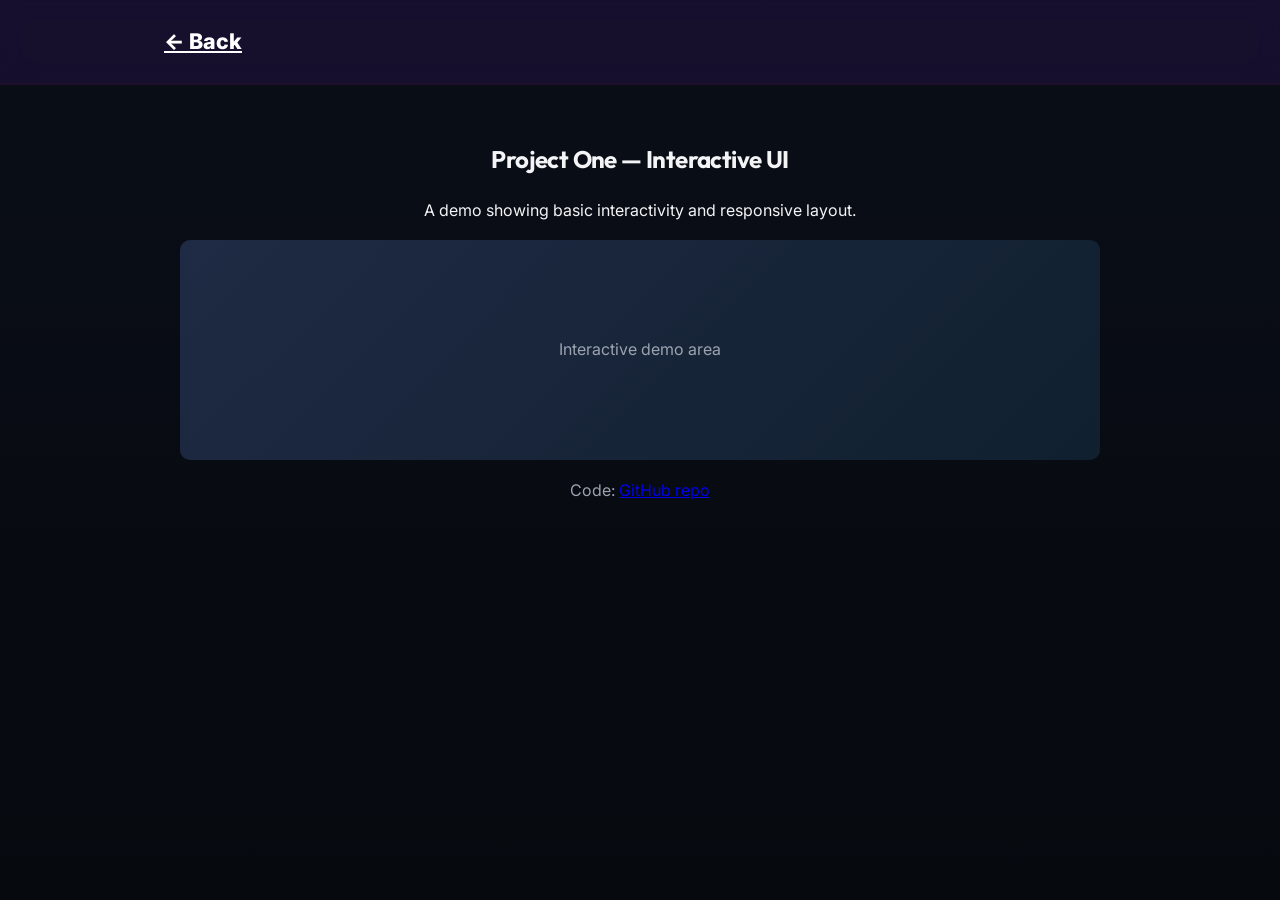
<file: projects/project-one/index.html>
<!doctype html>
<html lang="en">
<head>
  <meta charset="utf-8" />
  <meta name="viewport" content="width=device-width,initial-scale=1" />
  <title>Project One — Interactive UI</title>
  <link rel="stylesheet" href="../../styles.css">
  <style> .project-hero{padding:40px;text-align:center} .demo-box{height:220px;background:linear-gradient(135deg,#1f2a44,#10202f);border-radius:10px;display:flex;align-items:center;justify-content:center;color:var(--text-muted);}</style>
</head>
<body>
  <header class="site-header">
    <div class="container">
      <a href="../../index.html" class="logo">← Back</a>
    </div>
  </header>
  <main class="container project-hero">
    <h2>Project One — Interactive UI</h2>
    <p>A demo showing basic interactivity and responsive layout.</p>
    <div class="demo-box">Interactive demo area</div>
    <p style="margin-top:18px;color:var(--text-muted)">Code: <a href="https://github.com/manish001co-cmd/portfolio-site" target="_blank" rel="noopener">GitHub repo</a></p>
  </main>
</body>
</html>
</file>
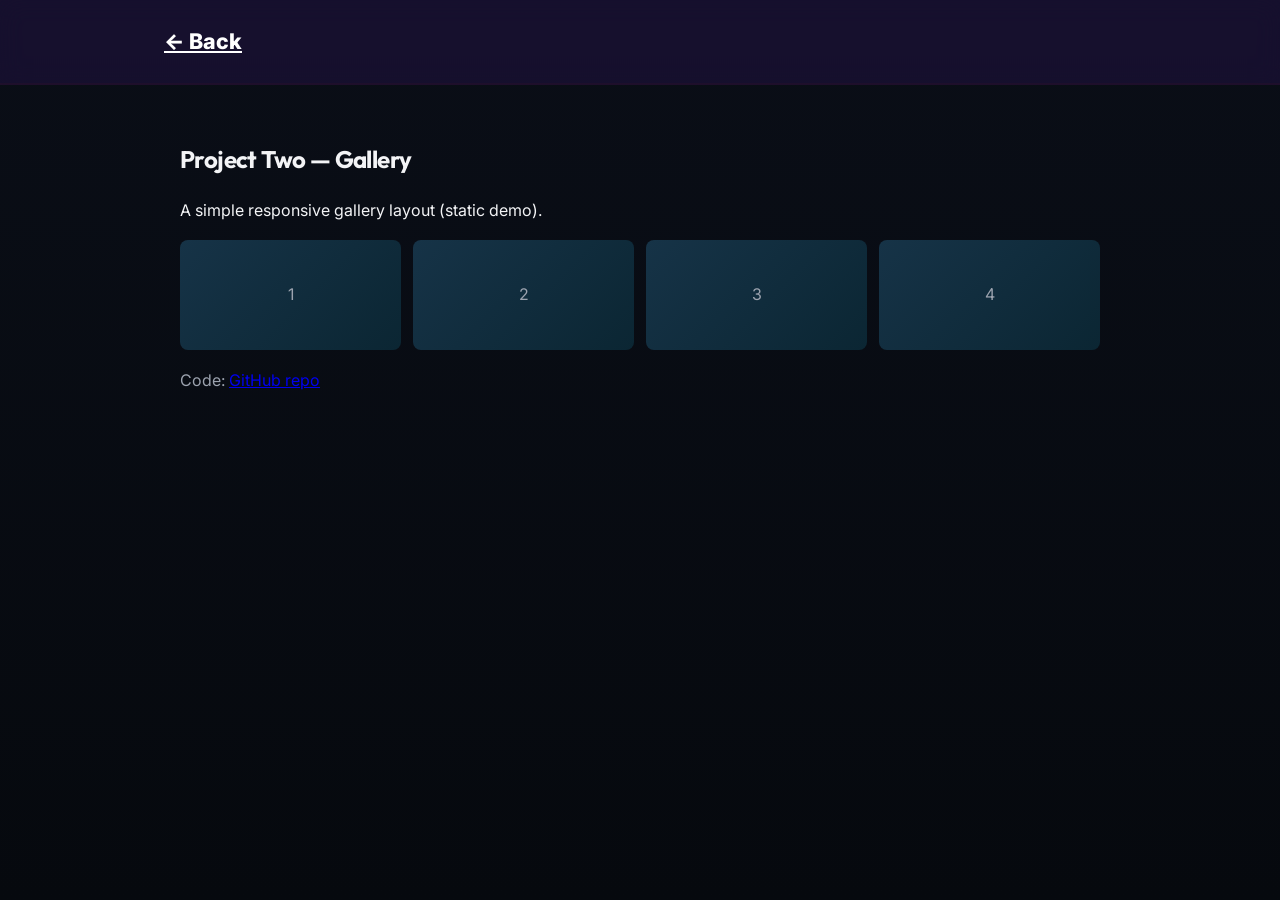
<file: projects/project-two/index.html>
<!doctype html>
<html lang="en">

<head>
  <meta charset="utf-8" />
  <meta name="viewport" content="width=device-width,initial-scale=1" />
  <title>Project Two — Gallery</title>
  <link rel="stylesheet" href="../../styles.css">
  <style>
    .project-hero {
      padding: 40px
    }

    .gallery {
      display: grid;
      grid-template-columns: repeat(auto-fit, minmax(120px, 1fr));
      gap: 12px
    }

    .thumb {
      height: 110px;
      border-radius: 8px;
      background: linear-gradient(135deg, #163347, #0b2633);
      display: flex;
      align-items: center;
      justify-content: center;
      color: var(--text-muted)
    }
  </style>
</head>

<body>
  <header class="site-header">
    <div class="container">
      <a href="../../index.html" class="logo">← Back</a>
    </div>
  </header>
  <main class="container project-hero">
    <h2>Project Two — Gallery</h2>
    <p>A simple responsive gallery layout (static demo).</p>
    <div class="gallery">
      <div class="thumb">1</div>
      <div class="thumb">2</div>
      <div class="thumb">3</div>
      <div class="thumb">4</div>
    </div>
    <p style="margin-top:18px;color:var(--text-muted)">Code: <a href="https://github.com/manish001co-cmd/portfolio-site"
        target="_blank" rel="noopener">GitHub repo</a></p>
  </main>
</body>

</html>
</file>
<file: styles.css>
@import url('https://fonts.googleapis.com/css2?family=Inter:wght@300;400;500;600;700&family=Outfit:wght@400;500;600;700;800&display=swap');

:root {
    /* Fonts */
    --font-heading: 'Outfit', 'Inter', system-ui, sans-serif;
    --font-body: 'Inter', system-ui, sans-serif;

    /* Theme - Dark Mode (Default) */
    --bg: #0a0e17;
    --bg-gradient-end: #06090e;
    --card: #111827;
    --card-border: rgba(255, 255, 255, 0.05);
    --text: #f3f4f6;
    --text-muted: #9ca3af;
    --accent: #8b5cf6;
    --accent-hover: #a78bfa;
    --accent-glow: rgba(139, 92, 246, 0.15);
    --glass: rgba(255, 255, 255, 0.02);
    --glass-hover: rgba(255, 255, 255, 0.05);
    --header-bg: rgba(42, 22, 81, 0.401);
    --header-border: rgba(246, 12, 12, 0.04);
    --input-bg: rgba(255, 255, 255, 0.02);
    --input-border: rgba(255, 255, 255, 0.08);
    --input-focus-bg: rgba(255, 255, 255, 0.03);
    --shadow: 0 10px 30px -10px rgba(0, 0, 0, 0.5);
    --logo-color: #ffffff;
    --card-hover-shadow: rgba(139, 92, 246, 0.25);
    --tag-bg: rgba(139, 92, 246, 0.1);
    --tag-text: #a78bfa;
    --tag-border: rgba(139, 92, 246, 0.2);
}

[data-theme="light"] {
    /* Theme - Light Mode */
    --bg: #f8fafc;
    --bg-gradient-end: #f1f5f9;
    --card: #ffffff;
    --card-border: rgba(0, 0, 0, 0.06);
    --text: #0f172a;
    --text-muted: #64748b;
    --accent: #6d28d9;
    --accent-hover: #7c3aed;
    --accent-glow: rgba(109, 40, 217, 0.1);
    --glass: rgba(0, 0, 0, 0.02);
    --glass-hover: rgba(0, 0, 0, 0.05);
    --header-bg: rgba(248, 250, 252, 0.8);
    --header-border: rgba(0, 0, 0, 0.06);
    --input-bg: rgba(0, 0, 0, 0.02);
    --input-border: rgba(0, 0, 0, 0.08);
    --input-focus-bg: #ffffff;
    --shadow: 0 10px 30px -15px rgba(0, 0, 0, 0.06);
    --logo-color: #0f172a;
    --card-hover-shadow: rgba(109, 40, 217, 0.15);
    --tag-bg: rgba(109, 40, 217, 0.06);
    --tag-text: #6d28d9;
    --tag-border: rgba(109, 40, 217, 0.12);
}

* {
    box-sizing: border-box;
    transition: background-color 0.3s ease, border-color 0.3s ease;
}

html {
    scroll-behavior: smooth;
    scroll-padding-top: 90px;
    overflow-x: hidden;
}

body {
    min-height: 100vh;
    margin: 0;
    font-family: var(--font-body);
    background: linear-gradient(180deg, var(--bg), var(--bg-gradient-end));
    color: var(--text);
    line-height: 1.6;
    position: relative;
    /* overflow-x: hidden; */
    padding-top: 80px;
}

h1,
h2,
h3,
h4 {
    font-family: var(--font-heading);
    font-weight: 700;
    letter-spacing: -0.025em;
}

.container {
    max-width: 1000px;
    margin: 0 auto;
    padding: 24px;
}

/* Header */
.site-header {
    position: fixed;
    position: fixed;
    top: 0;
    left: 0;
    width: 100%;
    z-index: 1000;

    background: var(--header-bg);
    border-bottom: 2px solid var(--header-border);

    backdrop-filter: blur(12px);
    -webkit-backdrop-filter: blur(12px);
}

.site-header .container {
    display: flex;
    align-items: center;
    justify-content: space-between;
    gap: 12px;
}

.logo {
    margin: 0;
    font-size: 1.35rem;
    color: var(--logo-color);
    font-weight: 800;
}

.nav {
    display: flex;
    gap: 35px;
    margin-left: auto;
}

.nav a {
    color: var(--text);
    text-decoration: none;
    position: relative;
}

.nav a::after {
    content: "";
    position: absolute;
    left: 0;
    bottom: -6px;
    width: 0;
    height: 2px;
    background-color: #3b82f6;
    transition: width 0.5s ease;
}

.nav a:hover::after {
    width: 100%;

}

/* Header Actions */
.header-actions {
    display: flex;
    align-items: center;
    gap: 8px;
}

.theme-toggle-btn {
    background: transparent;
    border: none;
    color: var(--text-muted);
    cursor: pointer;
    padding: 8px;
    border-radius: 50%;
    display: flex;
    align-items: center;
    justify-content: center;
    transition: color 0.2s ease, background-color 0.2s ease, transform 0.3s ease;
}

.theme-toggle-btn:hover {
    color: var(--text);
    background-color: var(--glass-hover);
    transform: rotate(15deg) scale(1.05);
}

/* Sun/Moon Toggle Settings */
[data-theme="light"] .sun-icon {
    display: none;
}

[data-theme="light"] .moon-icon {
    display: block;
    color: var(--text);
}

:root:not([data-theme="light"]) .moon-icon {
    display: none;
}

:root:not([data-theme="light"]) .sun-icon {
    display: block;
    color: #fbbf24;
}

/* Mobile Nav overlay backdrop */
.nav-overlay {
    position: fixed;
    top: 0;
    left: 0;
    width: 100vw;
    height: 100vh;
    background: rgba(10, 14, 23, 0.4);
    backdrop-filter: blur(4px);
    -webkit-backdrop-filter: blur(4px);
    opacity: 0;
    pointer-events: none;
    z-index: 98;
    transition: opacity 0.3s ease;
}

.nav-overlay.show {
    opacity: 1;
    pointer-events: auto;
}

.nav-toggle {
    display: none;
    background: transparent;
    border: none;
    width: 36px;
    height: 36px;
    cursor: pointer;
    z-index: 101;
    padding: 9px 8px;
    border-radius: 8px;
    flex-direction: column;
    justify-content: space-between;
    align-items: center;
    transition: background-color 0.2s ease;
}

.nav-toggle:hover {
    background-color: var(--glass-hover);
}

.hamburger-line {
    width: 20px;
    height: 2px;
    background-color: var(--text-muted);
    border-radius: 2px;
    transition: all 0.3s cubic-bezier(0.16, 1, 0.3, 1);
    display: block;
}

.nav-toggle.open .hamburger-line:nth-child(1) {
    transform: translateY(8px) rotate(45deg);
    background-color: var(--text);
}

.nav-toggle.open .hamburger-line:nth-child(2) {
    opacity: 0;
    transform: translateX(-10px);
}

.nav-toggle.open .hamburger-line:nth-child(3) {
    transform: translateY(-8px) rotate(-45deg);
    background-color: var(--text);
}

/* Hero Section */
.hero {
    display: grid;
    grid-template-columns: 1fr 240px;
    gap: 36px;
    align-items: center;
    padding: 64px 0;
    animation: fadeInUp 0.8s ease-out;
}

.hero-content h2 {
    font-size: 2.5rem;
    margin: 0 0 16px 0;
    line-height: 1.2;
}

.hero .accent {
    color: var(--accent);
    background: linear-gradient(135deg, var(--accent), var(--accent-hover));
    -webkit-background-clip: text;
    -webkit-text-fill-color: transparent;
}

.hero-content p {
    font-size: 1.15rem;
    color: var(--text-muted);
    margin: 0 0 24px 0;
    max-width: 540px;
}

.hero-photo {
    height: 220px;
    width: 220px;
    border-radius: 50%;
    overflow: hidden;
    display: flex;
    align-items: center;
    justify-content: center;
    border: 3px solid var(--accent);
    box-shadow: 0 8px 32px 0 var(--accent-glow);
    transition: transform 0.4s cubic-bezier(0.175, 0.885, 0.32, 1.275), border-color 0.3s ease;
    opacity: 0.95;
    margin: 0 auto;
}

.hero-photo:hover {
    transform: scale(1.05) rotate(2deg);
    border-color: var(--accent-hover);
}

.hero-photo img {
    width: 100%;
    height: 100%;
    object-fit: cover;
}

/* Buttons */
.btn {
    display: inline-flex;
    align-items: center;
    background: var(--accent);
    color: #ffffff;
    font-weight: 600;
    font-size: 0.95rem;
    padding: 10px 20px;
    border-radius: 8px;
    text-decoration: none;
    border: 1px solid transparent;
    transition: background 0.2s ease, transform 0.2s ease, box-shadow 0.2s ease;
}

.btn:hover {
    background: var(--accent-hover);
    transform: translateY(-2px);
    box-shadow: 0 4px 15px var(--accent-glow);
    color: #ffffff;
}

.btn.ghost {
    background: transparent;
    border: 1px solid var(--input-border);
    color: var(--text);
}

.btn.ghost:hover {
    background: var(--glass-hover);
    border-color: var(--text-muted);
    transform: translateY(-2px);
    box-shadow: none;
}

.btn.small {
    padding: 6px 12px;
    font-size: 0.85rem;
    border-radius: 6px;
}

/* Core Layout Sections */
.about,
.projects,
.skills,
.certificates,
.feedback {
    margin-top: 48px;
    padding: 32px;
    background: var(--glass);
    border-radius: 16px;
    border: 1px solid var(--card-border);
    box-shadow: var(--shadow);
}

.about h3,
.projects h3,
.skills h3,
.certificates h3,
.feedback h3 {
    font-size: 1.5rem;
    margin: 0 0 20px 0;
    color: var(--text);
    position: relative;
    display: inline-block;
}

.about h3::after,
.projects h3::after,
.skills h3::after,
.certificates h3::after,
.feedback h3::after {
    content: '';
    position: absolute;
    bottom: -6px;
    left: 0;
    width: 24px;
    height: 3px;
    background: var(--accent);
    border-radius: 2px;
}

.about p {
    margin: 0;
    color: var(--text-muted);
    font-size: 1.05rem;
}

/* Project Cards */
.cards {
    display: grid;
    grid-template-columns: repeat(auto-fit, minmax(min(280px, 100%), 1fr));
    gap: 24px;
    margin-top: 24px;
}

.card {
    background: var(--card);
    padding: 24px;
    border-radius: 12px;
    border: 1px solid var(--card-border);
    box-shadow: var(--shadow);
    transition: transform 0.3s cubic-bezier(0.4, 0, 0.2, 1), border-color 0.3s ease, box-shadow 0.3s ease;
    display: flex;
    flex-direction: column;
}

.card:hover {
    transform: translateY(-6px);
    border-color: var(--accent-hover);
    box-shadow: 0 12px 24px -10px var(--card-hover-shadow);
}

.card-tags {
    display: flex;
    gap: 6px;
    margin-bottom: 12px;
    flex-wrap: wrap;
}

.card-tags .tag {
    font-size: 0.75rem;
    background: var(--tag-bg);
    color: var(--tag-text);
    padding: 3px 8px;
    border-radius: 4px;
    font-weight: 600;
    border: 1px solid var(--tag-border);
}

.card h4 {
    margin: 0 0 10px 0;
    font-size: 1.2rem;
    color: var(--text);
}

.card p {
    color: var(--text-muted);
    font-size: 0.95rem;
    line-height: 1.5;
    margin: 0 0 20px 0;
    flex-grow: 1;
}

.card-actions {
    margin-top: auto;
    display: flex;
    gap: 8px;
}

/* Skills Categorized Grid */
.skills-grid {
    display: grid;
    grid-template-columns: repeat(auto-fit, minmax(260px, 1fr));
    gap: 24px;
    margin-top: 24px;
}

.skills-category {
    background: var(--card);
    border: 1px solid var(--card-border);
    border-radius: 12px;
    padding: 24px;
    box-shadow: var(--shadow);
    transition: transform 0.3s cubic-bezier(0.16, 1, 0.3, 1), border-color 0.3s ease, box-shadow 0.3s ease;
}

.skills-category:hover {
    transform: translateY(-4px);
    border-color: var(--accent-hover);
    box-shadow: 0 10px 20px -10px var(--card-hover-shadow);
}

.skills-category h4 {
    margin: 0 0 16px 0;
    font-size: 1.1rem;
    color: var(--text);
    border-bottom: 1px solid var(--card-border);
    padding-bottom: 10px;
    font-weight: 600;
}

.category-list {
    list-style: none;
    padding: 0;
    margin: 0;
    display: flex;
    flex-direction: column;
    gap: 12px;
}

.category-list li {
    display: flex;
    align-items: center;
    gap: 10px;
    color: var(--text-muted);
    font-size: 0.95rem;
    font-weight: 500;
    transition: color 0.2s ease, transform 0.2s ease;
}

.category-list li:hover {
    color: var(--text);
    transform: translateX(4px);
}

.skill-icon {
    color: var(--accent);
    transition: transform 0.3s ease, color 0.3s ease;
    flex-shrink: 0;
}

.category-list li:hover .skill-icon {
    transform: scale(1.15) rotate(5deg);
    color: var(--accent-hover);
}


/* Feedback Form */
.feedback form {
    display: grid;
    gap: 20px;
    max-width: 600px;
    margin-top: 24px;
}

.feedback label {
    font-weight: 500;
    font-size: 0.9rem;
    color: var(--text-muted);
    display: flex;
    flex-direction: column;
    gap: 8px;
    transition: color 0.3s ease;
}

.feedback label:focus-within {
    color: var(--accent-hover);
}

.feedback input,
.feedback textarea {
    width: 100%;
    padding: 14px 16px;
    border-radius: 10px;
    border: 1px solid var(--input-border);
    background: var(--input-bg);
    color: var(--text);
    font-family: var(--font-body);
    font-size: 0.95rem;
    transition: border-color 0.3s cubic-bezier(0.16, 1, 0.3, 1),
        background-color 0.3s cubic-bezier(0.16, 1, 0.3, 1),
        box-shadow 0.3s cubic-bezier(0.16, 1, 0.3, 1),
        transform 0.3s cubic-bezier(0.16, 1, 0.3, 1);
    backdrop-filter: blur(8px);
    -webkit-backdrop-filter: blur(8px);
}

.feedback textarea {
    resize: vertical;
}

.feedback input:focus,
.feedback textarea:focus {
    outline: none;
    border-color: var(--accent-hover);
    background: var(--input-focus-bg);
    box-shadow: 0 0 0 4px var(--accent-glow);
    transform: translateY(-1px);
}

#feedback-form-status {
    font-weight: 600;
    font-size: 0.95rem;
    color: var(--accent-hover);
    margin-top: 8px;
    transition: all 0.3s ease;
}

/* Persistent Floating Social Sidebar */
.social-sidebar {
    position: fixed;
    right: 24px;
    top: 50%;
    transform: translateY(-50%);
    display: flex;
    flex-direction: column;
    gap: 16px;
    padding: 16px 12px;
    background: var(--glass);
    border: 1px solid var(--card-border);
    backdrop-filter: blur(16px);
    -webkit-backdrop-filter: blur(16px);
    border-radius: 30px;
    box-shadow: var(--shadow);
    z-index: 99;
    /* animation: fadeInUp 1s ease-out; */
}

.sidebar-social-link,
.footer-social-link {
    display: flex;
    align-items: center;
    justify-content: center;
    border-radius: 50%;
    background: var(--card);
    border: 1px solid var(--card-border);
    transition: transform 0.3s cubic-bezier(0.175, 0.885, 0.32, 1.275), border-color 0.3s ease, box-shadow 0.3s ease, background-color 0.3s ease;
}

.sidebar-social-link {
    width: 44px;
    height: 44px;
}

.footer-social-link {
    width: 40px;
    height: 40px;
}

.sidebar-social-link img {
    width: 30px;
    height: 30px;
    object-fit: contain;
    transition: transform 0.3s ease, filter 0.3s ease;
}

.footer-social-link img {
    width: 30px;
    height: 30px;
    object-fit: contain;
    transition: transform 0.3s ease, filter 0.3s ease;
}

.sidebar-social-link:hover,
.footer-social-link:hover {
    transform: scale(1.15) translateY(-2px);
}

.sidebar-social-link:hover img,
.footer-social-link:hover img {
    transform: scale(1.08);
}

/* Sidebar & Footer Platform-Specific Hovers */
.sidebar-social-link.linkedin:hover,
.footer-social-link.linkedin:hover {
    background-color: rgba(10, 102, 194, 0.1);
    border-color: #0a66c2;
    box-shadow: 0 0 15px rgba(10, 102, 194, 0.35);
}

.sidebar-social-link.github:hover,
.footer-social-link.github:hover {
    background-color: rgba(120, 120, 120, 0.15);
    border-color: var(--text-muted);
    box-shadow: 0 0 15px rgba(120, 120, 120, 0.25);
}

.sidebar-social-link.facebook:hover,
.footer-social-link.facebook:hover {
    background-color: rgba(24, 119, 242, 0.1);
    border-color: #1877f2;
    box-shadow: 0 0 15px rgba(24, 119, 242, 0.35);
}

.sidebar-social-link.instagram:hover,
.footer-social-link.instagram:hover {
    background-color: rgba(225, 48, 108, 0.1);
    border-color: #e1306c;
    box-shadow: 0 0 15px rgba(225, 48, 108, 0.35);
}

/* Invert github logo in dark mode so it's visible on dark backgrounds */
:root:not([data-theme="light"]) .sidebar-social-link.github img,
:root:not([data-theme="light"]) .footer-social-link.github img {
    filter: invert(1);
}

.footer-socials {
    display: none;
    justify-content: center;
    gap: 20px;
    margin-bottom: 16px;
}

/* Footer */
.site-footer {
    padding: 24px 0;
    margin-top: 64px;
    text-align: center;
    color: var(--text-muted);
    border-top: 1px solid var(--header-border);
    font-size: 0.95rem;
}

/* Animations */
@keyframes fadeInUp {
    from {
        opacity: 0;
        transform: translateY(20px);
    }

    to {
        opacity: 1;
        transform: translateY(0);
    }
}

/* Certificates Grid */
.certificate-grid {
    display: grid;
    grid-template-columns: repeat(auto-fit, minmax(min(280px, 100%), 1fr));
    gap: 24px;
    margin-top: 24px;
}

/* Certificate Card */
.certificate-card {
    background: var(--card);
    padding: 24px;
    border-radius: 12px;
    border: 1px solid var(--card-border);
    box-shadow: var(--shadow);
    transition: transform 0.3s cubic-bezier(0.4, 0, 0.2, 1), border-color 0.3s ease, box-shadow 0.3s ease;
    display: flex;
    flex-direction: column;
    cursor: pointer;
    position: relative;
    overflow: hidden;
}

.certificate-card::before {
    content: '';
    position: absolute;
    top: 0;
    left: 0;
    width: 100%;
    height: 3px;
    background: linear-gradient(90deg, var(--accent), var(--accent-hover));
    opacity: 0;
    transition: opacity 0.3s ease;
}

.certificate-card:hover {
    transform: translateY(-6px);
    border-color: var(--accent-hover);
    box-shadow: 0 12px 24px -10px var(--card-hover-shadow);
}

.certificate-card:hover::before {
    opacity: 1;
}

.cert-icon-container {
    width: 180px;
    height: 140px;
    border-radius: 16px;
    background: var(--tag-bg);
    color: var(--tag-text);
    display: flex;
    align-items: center;
    justify-content: center;
    margin: 0 auto 16px;   /* Center horizontally */
    border: 1px solid var(--tag-border);
    transition: transform 0.3s ease, background-color 0.3s ease, color 0.3s ease;
}

.cert-icon-container img {
    width: 150px;
    height: 150px;
    object-fit: contain;
    transition: transform 0.3s ease;
}

.certificate-card:hover .cert-icon-container {
    transform: scale(1.1);
    /* background: var(--accent); */
    color: #ffffff;
}

.cert-issuer {
    font-size: 0.8rem;
    font-weight: 700;
    text-transform: uppercase;
    letter-spacing: 0.05em;
    color: var(--accent);
    margin-bottom: 4px;
    display: block;
    text-align: center;
}

.cert-title {
    margin: 0 0 8px 0;
    font-size: 1.15rem;
    color: var(--text);
    line-height: 1.3;
}

.cert-desc {
    color: var(--text-muted);
    font-size: 0.9rem;
    line-height: 1.5;
    margin: 0 0 20px 0;
    flex-grow: 1;
}

.cert-actions {
    margin-top: auto;
}

.cert-view-btn {
    width: 100%;
    justify-content: center;
    pointer-events: none;
}

.certificate-card:hover .cert-view-btn {
    background: var(--accent-hover);
}

/* Modal styles */
.modal {
    position: fixed;
    top: 0;
    left: 0;
    width: 100%;
    height: 100%;
    z-index: 1000;
    display: flex;
    align-items: center;
    justify-content: center;
    opacity: 0;
    pointer-events: none;
    transition: opacity 0.3s ease;
}

.modal.show {
    opacity: 1;
    pointer-events: auto;
}

.modal-backdrop {
    position: absolute;
    top: 0;
    left: 0;
    width: 100%;
    height: 100%;
    background: rgba(10, 14, 23, 0.75);
    backdrop-filter: blur(8px);
    -webkit-backdrop-filter: blur(8px);
}

.modal-wrapper {
    position: relative;
    background: var(--card);
    border: 1px solid var(--card-border);
    border-radius: 16px;
    width: 90%;
    max-width: 800px;
    height: 85%;
    display: flex;
    flex-direction: column;
    box-shadow: 0 25px 50px -12px rgba(0, 0, 0, 0.5);
    transform: scale(0.95);
    transition: transform 0.3s cubic-bezier(0.34, 1.56, 0.64, 1);
    z-index: 1001;
}

.modal.show .modal-wrapper {
    transform: scale(1);
}

.modal-header {
    display: flex;
    justify-content: space-between;
    align-items: center;
    padding: 16px 24px;
    border-bottom: 1px solid var(--card-border);
}

.modal-header h4 {
    margin: 0;
    font-size: 1.25rem;
    color: var(--text);
}

.modal-close {
    background: transparent;
    border: none;
    font-size: 1.75rem;
    color: var(--text-muted);
    cursor: pointer;
    line-height: 1;
    padding: 0;
    transition: color 0.2s ease, transform 0.2s ease;
}

.modal-close:hover {
    color: var(--text);
    transform: scale(1.1);
}

.modal-body {
    flex-grow: 1;
    padding: 0;
    background: #0f172a;
    position: relative;
    overflow: hidden;
}

.modal-body iframe {
    width: 100%;
    height: 100%;
    border: none;
}

.modal-footer {
    display: flex;
    justify-content: flex-end;
    padding: 12px 24px;
    border-top: 1px solid var(--card-border);
    gap: 12px;
}

/* Smooth transitions during resizing */
.about,
.projects,
.skills,
.certificates,
.feedback,
.hero,
.site-header,
.site-header .container,
.nav,
.header-actions,
.card,
.certificate-card {
    transition: padding 0.3s ease, margin 0.3s ease, gap 0.3s ease, background-color 0.3s ease, border-color 0.3s ease, box-shadow 0.3s ease, transform 0.2s ease;
}

/* Responsive Styles */
@media (max-width: 880px) {
    .hero {
        grid-template-columns: 1fr;
        text-align: center;
        gap: 24px;
        padding: 48px 20px;
    }

    .hero-content h2 {
        font-size: 2.2rem;
        margin-top: 16px;
    }

    .hero-content p {
        margin-left: auto;
        margin-right: auto;
    }

    .nav {
        position: fixed;
        right: 0;
        top: 0;
        height: 100vh;
        width: 280px;
        background: rgba(17, 24, 39, 0.95);
        backdrop-filter: blur(24px);
        -webkit-backdrop-filter: blur(24px);
        flex-direction: column;
        justify-content: center;
        align-items: center;
        gap: 32px;
        padding: 40px;
        border-left: 1px solid var(--card-border);
        box-shadow: -10px 0 30px rgba(0, 0, 0, 0.25);
        z-index: 99;
        transform: translateX(100%);
        transition: transform 0.4s cubic-bezier(0.16, 1, 0.3, 1);
        display: flex;
        margin-left: 0;
    }

    [data-theme="light"] .nav {
        background: rgba(255, 255, 255, 0.95);
    }

    .nav.show {
        transform: translateX(0);
        display: flex;
    }

    .nav a {
        width: 100%;
        padding: 12px;
        text-align: center;
        font-size: 1.15rem;
        font-weight: 500;
    }

    .nav-toggle {
        display: flex;
    }

    .social-sidebar {
        display: none;
    }

    .footer-socials {
        display: flex;
    }

    .about,
    .projects,
    .skills,
    .certificates,
    .feedback {
        padding: 20px;
        margin-left: 16px;
        margin-right: 16px;
        margin-top: 32px;
    }
}

/* Scroll Reveal Animations */
.reveal {
    opacity: 0;
    transform: translateY(24px);
    filter: blur(4px);
    transition: opacity 0.8s cubic-bezier(0.16, 1, 0.3, 1),
        transform 0.8s cubic-bezier(0.16, 1, 0.3, 1),
        filter 0.8s cubic-bezier(0.16, 1, 0.3, 1);
    will-change: transform, opacity, filter;
}

.reveal.reveal-left {
    transform: translateX(-32px);
}

.reveal.reveal-right {
    transform: translateX(32px);
}

.reveal.active {
    opacity: 1;
    transform: translate(0, 0);
    filter: blur(0);
}

/* Card active state transitions and hover rules to resolve scroll animation conflicts */
.certificate-card.active,
.card.active,
.skills-category.active {
    transition: opacity 0.8s cubic-bezier(0.16, 1, 0.3, 1),
                filter 0.8s cubic-bezier(0.16, 1, 0.3, 1),
                border-color 0.3s ease,
                box-shadow 0.3s ease,
                transform 0.3s cubic-bezier(0.4, 0, 0.2, 1);
}

.certificate-card.active:hover,
.card.active:hover {
    transform: translateY(-6px);
}

.skills-category.active:hover {
    transform: translateY(-4px);
}

/* Accessible Reduced Motion support */
@media (prefers-reduced-motion: reduce) {

    .reveal,
    .reveal.reveal-left,
    .reveal.reveal-right {
        opacity: 1 !important;
        transform: none !important;
        filter: none !important;
        transition: none !important;
    }
}

/* Ambient glow spots */
.ambient-glow {
    position: absolute;
    width: 35vw;
    height: 35vw;
    min-width: 300px;
    border-radius: 50%;
    pointer-events: none;
    z-index: -1;
    filter: blur(140px);
    opacity: 0.12;
    transition: opacity 0.5s ease;
}

.glow-1 {
    top: 5%;
    left: 5%;
    background: radial-gradient(circle, var(--accent) 0%, transparent 70%);
}

.glow-2 {
    top: 50%;
    right: 5%;
    background: radial-gradient(circle, #3b82f6 0%, transparent 70%);
}

[data-theme="light"] .ambient-glow {
    opacity: 0.05;
}

/* Scroll to Top Button */
.scroll-top-btn {
    position: fixed;
    bottom: 24px;
    right: 24px;
    width: 44px;
    height: 44px;
    border-radius: 50%;
    background: var(--card);
    border: 1px solid var(--card-border);
    color: var(--text);
    display: flex;
    align-items: center;
    justify-content: center;
    cursor: pointer;
    box-shadow: var(--shadow);
    z-index: 99;
    opacity: 0;
    pointer-events: none;
    transform: translateY(12px);
    transition: opacity 0.3s ease, transform 0.3s ease, background-color 0.3s ease, border-color 0.3s ease, box-shadow 0.3s ease, color 0.3s ease;
    backdrop-filter: blur(12px);
    -webkit-backdrop-filter: blur(12px);
}

.scroll-top-btn:hover {
    transform: translateY(-2px) scale(1.05);
    background: var(--accent);
    border-color: var(--accent);
    color: #ffffff;
    box-shadow: 0 0 15px var(--accent-glow);
}

.scroll-top-btn.show {
    opacity: 1;
    pointer-events: auto;
    transform: translateY(0);
}

@media (max-width: 880px) {
    .scroll-top-btn {
        bottom: 16px;
        right: 16px;
        width: 40px;
        height: 40px;
    }
}

/* Button inline SVG icons */
.btn-icon {
    margin-right: 6px;
    vertical-align: middle;
    transition: transform 0.2s ease, stroke-width 0.2s ease;
    display: inline-block;
}

.btn:hover .btn-icon {
    transform: translate(1px, -1px);
}

.btn.ghost:hover .btn-icon {
    transform: translate(1px, 0);
}
</file>
